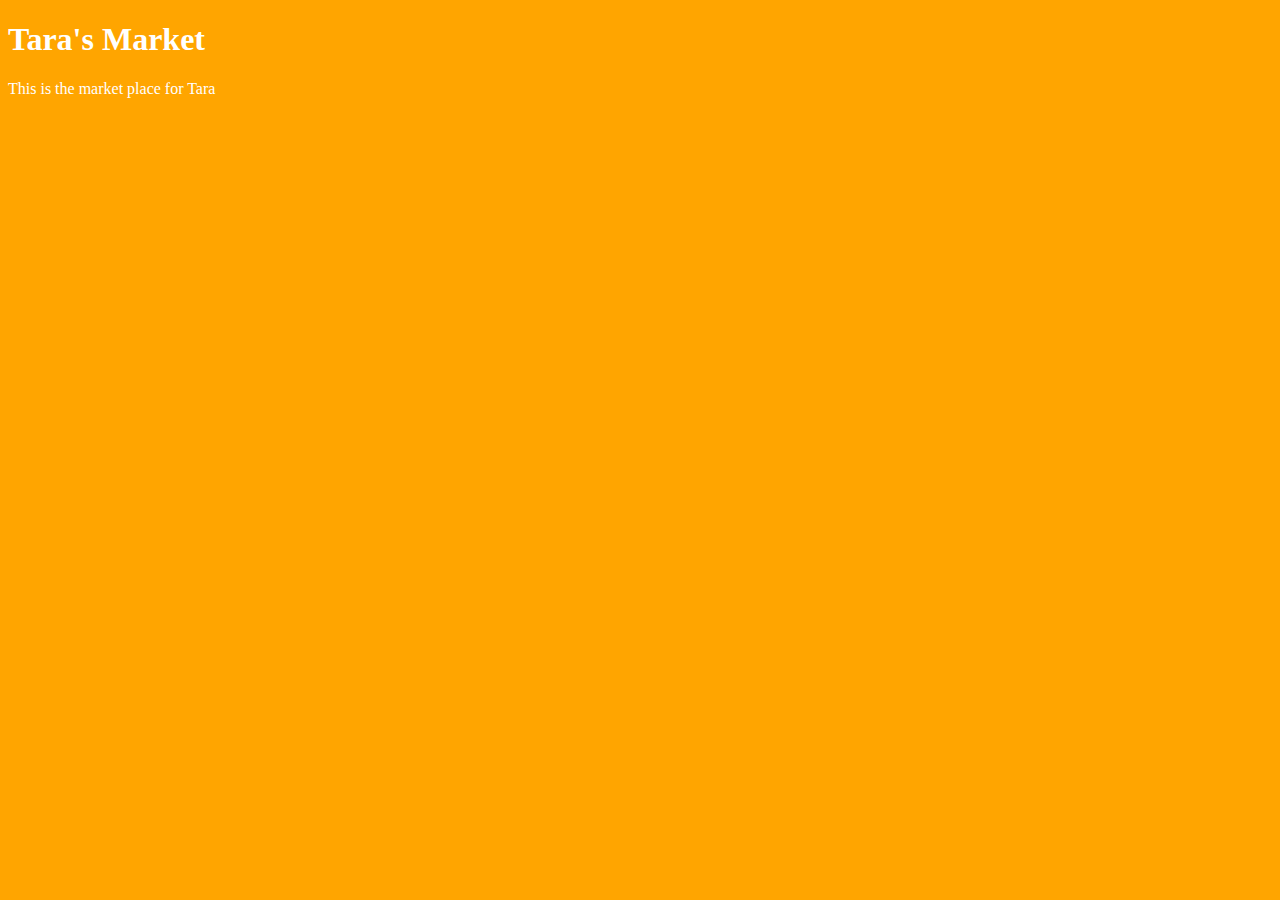
<file: Unit_1/index.html>
<!DOCTYPE html>
<html>
<head><link rel="stylesheet" type="text/css" href="css/style.css"></head>
<title>Tara's Market</title>
<body>
<h1>Tara's Market</h1>
<p>This is the market place for Tara</p>
</body>
</html>
</file>
<file: Unit_1/css/style.css>
body {background-color: orange;}

h1, p {color: white;}
</file>
